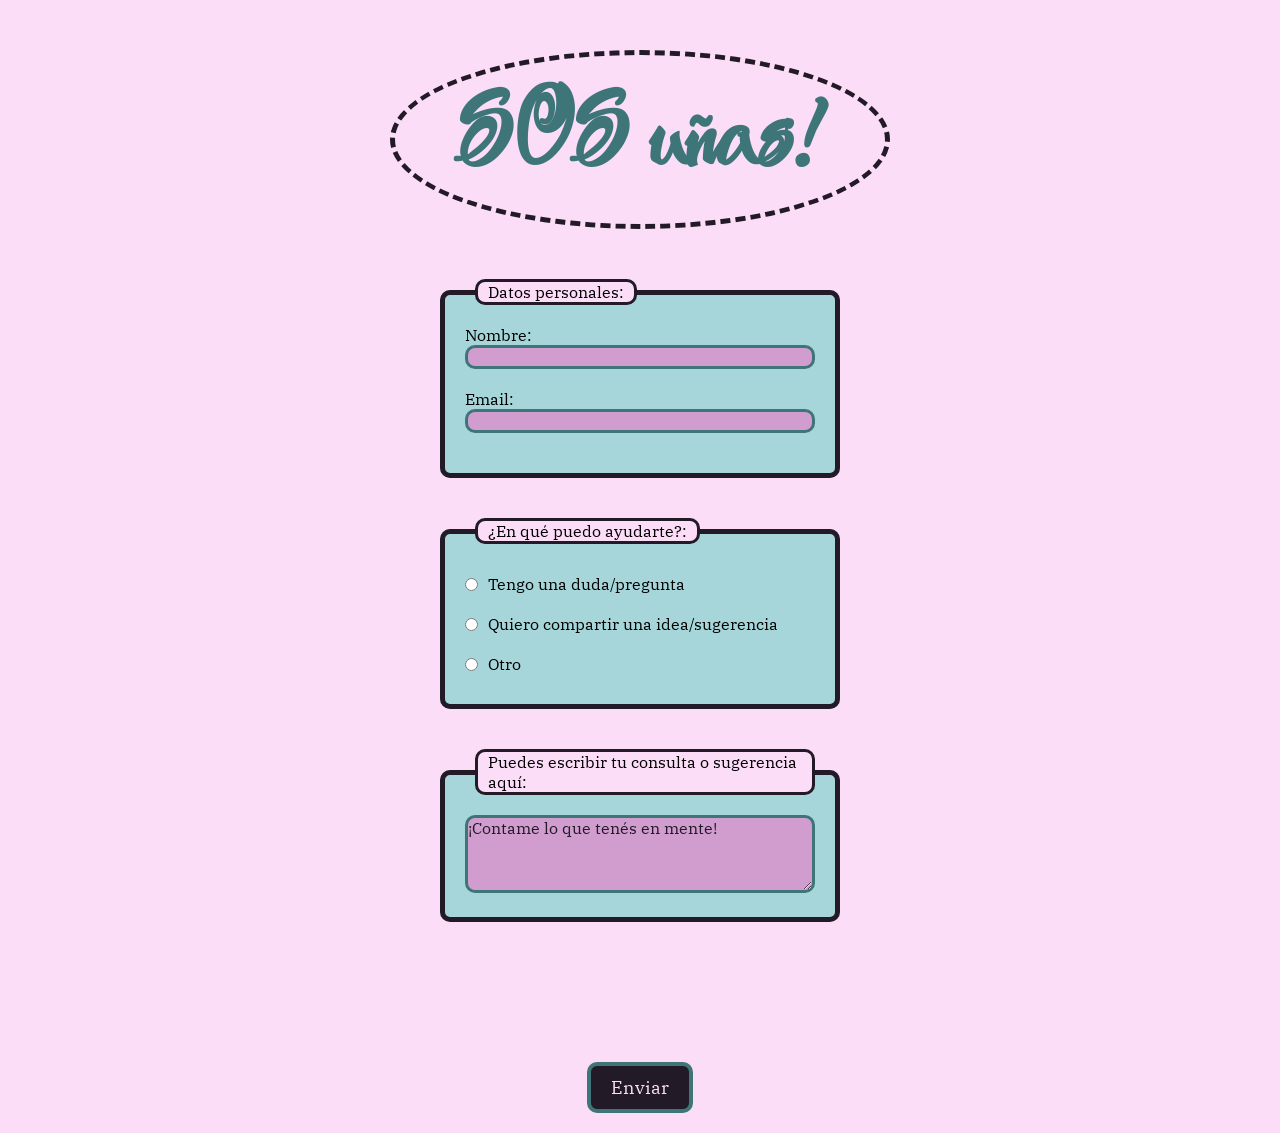
<file: formulario.html>
<!DOCTYPE html>
<html lang="en">
<head>
    <meta charset="UTF-8">
    <meta name="viewport" content="width=device-width, initial-scale=1.0">
    <title>SOS uñas</title>
    <!-- Vinculación con arch js:-->
    <script src="form.js" defer></script>
    <link rel="shortcut icon" href="Imagenes/icono/preguntas.svg" type="image/svg" >

    <link rel="stylesheet" href="style.css">

     <link rel="preconnect" href="https://fonts.googleapis.com">
<link rel="preconnect" href="https://fonts.gstatic.com" crossorigin>
<link href="https://fonts.googleapis.com/css2?family=Festive&display=swap" rel="stylesheet">

<link rel="preconnect" href="https://fonts.googleapis.com">
<link rel="preconnect" href="https://fonts.gstatic.com" crossorigin>
<link href="https://fonts.googleapis.com/css2?family=IBM+Plex+Serif:ital,wght@0,100;0,200;0,300;0,400;0,500;0,600;0,700;1,100;1,200;1,300;1,400;1,500;1,600;1,700&display=swap" rel="stylesheet">
    

</head>
<body>
    <h1>SOS uñas!</h1>
    <form action="" id="form">
        <fieldset>
        <legend>Datos personales:</legend>
        <label for="nombre">Nombre:</label>
        <input type="text" id="nomb" name="nombre"><br><br>
        <label for="email">Email:</label>
        <input type="email" id="email" name="email"><br><br>
        </fieldset>
        <br><br>

       <fieldset>
        <legend>¿En qué puedo ayudarte?:</legend>

        <div class="opciones">
        <input type="radio" id="duda" name="consulta" value="duda">
        <label for="duda">Tengo una duda/pregunta</label><br>
        </div>

        <div class="opciones">
        <input type="radio" id="idea" name="consulta" value="idea">
        <label for="idea">Quiero compartir una idea/sugerencia</label><br>
        </div>

        <div class="opciones">
        <input type="radio" id="otro" name="consulta" value="otro">
        <label for="otro">Otro</label><br>
        </div>

        </fieldset>
        <br><br>

        <fieldset>
            <legend>Puedes escribir tu consulta o sugerencia aquí:</legend>
            <textarea name="mensaje" id="comentario" rows="4" cols="50" placeholder="¡Contame lo que tenés en mente!"></textarea>

        </fieldset>
        <br><br>

        <!--Para mostrar las advertencias de la validación del formulario:-->
        <p class="advertencia" id="advertencia"></p>
        <br>

        <button class="btn-enviar" type="submit">Enviar</button>
        
        
         
   
    </form>
     
</body>
</html>
</file>
<file: style.css>
:root{
    --color-primario: rgb(252, 221, 247);
    --color-secundario: rgb(209, 157, 207);
    --color-contraste1: rgb(131, 49, 120);
    --color-contraste2: rgb(35, 26, 39);
    --color-contraste3:  rgb(62, 117, 121);
    /*Colores para que article de recordatorios se diferencie al resto de la pág y resalte:*/
    --color-article: rgb(140, 103, 156);
    --color-article2: rgb(166, 214, 218);
    }

* { /*Para eliminar margenes del navegador*/
    margin: 0;
    padding: 0;
    box-sizing: border-box;
}

body {
    background-color: var(--color-primario);
    font-family: "IBM Plex Serif", serif;
        margin: 0;
        padding: 0;
        display: flex;
        flex-direction: column;
        min-height: 100vh;
    }

/* ENCABEZADO: */
header {
    background-image: url('Imagenes/fondo_header.jpg');
    background-color: var(--color-contraste1);
    background-position: 40% 45%;
    background-size: cover;
    background-repeat: no-repeat;
    display: flex;
    justify-content: space-between;
    align-items: center;       
    height: 399px;    
    width: 100%;         
    margin: 0; 
    gap: 20px;          
}


/* Ocultar elementos del menú hamburguesa: */
.menu-ham {
    display: none;
}

.label-ham {
    display: none;
}

/* Estilos para enlaces del menú:*/
.nav-inicio {
    display: flex;
    text-align: center;
    margin: 0 auto;
    padding: 15px 0;
    color: bold var(--color-terciario);
    gap: 25px;
}

.nav-inicio ul {
    display: flex;
    list-style: none;
    gap: 50px;
    }

.nav-inicio ol {
     color: var(--color-contraste2);
     font-weight: bold;
    
}


.nav-inicio a {
    text-decoration: none;
    color: var(--color-contraste2);
    font-weight: bold;
    font-size: 18px;
    transition: color 0.3s ease;
}

.nav-inicio a:hover {
    cursor: pointer;
    color: var(--color-contraste3);
    transition: ease;
}


/*Estilización del título principal:*/
h1 { 
    font-family: 'Festive', cursive;
    color: var(--color-contraste3);
    font-size: 100px;
    text-align: center;
    width: 500px;
    display: flex;    
    justify-content: center;
    margin: 50px auto;
    border-radius: 50%;
    border-color: var(--color-contraste2);
    border-style: dashed;
    border-width: 5px;
}

.principal {
    display: flex;
    text-align: center;
    margin-top: 2px;
    margin-bottom: 50px;
    padding: 0;
    height: 500px;
}

.principal img{
    width: 100%;
    height: 100%;
    object-fit: cover;
}


/* SECCIÓN DE CONTENIDO: */

/* Grid para la sección de tutorial:*/
.tutorial {
    display: flex;
   flex-direction: column;
    gap: 10px;
    margin-left: 10px;
    margin-right: 10px;
    
}

.tuto-info{
    background-color: var(--color-secundario);
    display: grid;
    grid-template-columns: 1fr 1fr;
    gap: 20px;
    border: 10px  solid var(--color-contraste2);
    padding: 20px;


}

.tuto-info ul {
    padding-left: 20px;
}

.tuto-img {
    background-color: var(--color-contraste2);
    width: 100%;
    height: 500px;
    align-items: center;
    object-fit: cover;
    position: relative;
    overflow: hidden;
    box-shadow: 10px 4px 5px 4px rgba(0, 0, 0, 0.2);
   
}
 .tuto-img img {
    width: 100%;
    height: 100%;
    object-fit: cover;
}

/* Efecto hover para las imágenes del tutorial, a modo de hacer que sea un poco interactivo: */
.tuto-img:hover {
    cursor: pointer;
    transform: scale(1.05);
    transition:ease;
}

/*Estilo article de recordatorio:*/
.recordar {
    background-color: var(--color-article);
    color: var(--color-primario);
    display: flex;
    flex-direction: column;
    align-items: center;
    text-align: center;
    border: 10px  solid var(--color-article2);
    border-radius: 60px;
    margin-left: 100px;
    margin-right: 100px;
    position: relative;
    overflow: hidden;
    height: 600px;
}

.recordar img {
    width: 100%;
    height: 100%;
    object-fit: cover;
}

/*Diseño fragmento de video:*/
.video {
    align-items: center;
    text-align: center;
    height: 800px;
}

/*Apartado de tips/consejos:*/
.tips {
    background-color: var(--color-secundario);
    border-radius: 20px;
    display: flex;
    margin-left: 30px;
    margin-right: 30px;
    padding: 20px;
    margin-top: 40px;
}

.tips h2 {
    color: var(--color-contraste1);
}

.tips-lista a {
    text-decoration: none;
    color: var(--color-contraste2);
}

.tips-lista a:hover {
    cursor: pointer;
    color: var(--color-contraste3);
}

/*Área de guía de metodos de decoración:*/
.guia {
    background-color: var(--color-contraste1);
    color: var(--color-primario);
    text-align: center;
    align-items: center;
    border-radius: 20px;
    margin-left: 30px;
    margin-right: 30px;
    padding: 20px;
    margin-top: 40px;

}

/*Estilización de la tabla:*/
.tabla {
    border: 8px solid var(--color-contraste2);
    padding: 10px;
    border-collapse: collapse;
    }

.tabla th {
    background-color: var(--color-secundario);
    color: var(--color-contraste2);
}

.tabla th, td {
    border-bottom: 4px solid var(--color-contraste2);
    border-top: 4px  solid var(--color-contraste2);
    border-left: 4px solid var(--color-contraste2);
    border-right: 4px solid var(--color-contraste2);
    
}


/* Estilo sección de contacto:*/
.contacto {
    background-color: var(--color-primario);
    display: flex;
    flex-direction: column;
    align-items: center;
    text-align: center;
    padding: 20px;
    border: 8px  dashed var(--color-contraste3);
    border-radius: 50px;
    margin-left: 100px;
    margin-right: 100px;
    height: 400px;
   
}
.btn-contac {
    padding: 12px 24px;
    background-color: var(--color-primario);
    transition: all 0.3s ease;
    display: inline-block;
    margin-top: 20px;

}

.btn-contac:hover {
    cursor: pointer;
    transform: scale(1.05);
   
}


/* PIE DE PÁGINA: */
footer {
    background-color: var(--color-contraste1);
    color: var(--color-primario);
    display: flex;
    gap: 50px;
    padding: 20px;
    width: 100%;
     
}

/*Botón para vover al inicio:*/
.btn-inicio:hover {
    cursor: pointer;
    transform: scale(1.05);
    transition:ease;
     
}

/* Estilos para los enlaces en el pie de página:*/
.redes {
    list-style: none;
}

.enlace-redes {
    text-decoration: none;
    font-size: 16px;
    font-weight: bold;
    color: var(--color-primario);
}

.enlace-redes:hover {
    color: var(--color-contraste3);
    transform: scale(1.1);
    transition: ease;
}


/*MEDIA QUERIES:*/

/*Para tablets (VERTICAL):*/


 @media screen and (max-width: 886px) {
    html, body {
    overflow-x: hidden;
    width: 100%;
    
}
  
body {
    font-size: 12px; 

}

header, footer {
    width: 100%;
    margin-left: 0px;
    margin-right: 0px;
}

  header {
    font-size: 5px;
    background-position: 40% 45%; 
    background-size: cover;
    background-repeat: no-repeat;
    display: flex;
    justify-content: space-between;
    align-items: center;
    position: relative;
    margin: 0;
  }

  /*MENÚ HAMBURGUESA:*/
  
/*Icono menú hamburguesa:*/
  .label-ham {
    display:flex;
    flex-direction: column;
    justify-content: space-between;
    gap: 4px;
    width: 90px;
    height: 10px;
    cursor: pointer;
    position: relative;
  
  }

  .label-ham span {
    display: block;
    background-color: var(--color-contraste2);
    height: 4px;
    position: absolute;
    width: 20px;
    
  }
 
  /*Posiciones de las lineas del icono:*/
.label-ham span:nth-child(1) { top: 3px; }     /* Línea de arriba */
.label-ham span:nth-child(2) { top: 11px; }    /* Línea del medio */
.label-ham span:nth-child(3) { top: 19px; }   /* Línea de abajo */
 

/*Lista desplegable del menú:*/
  .nav-inicio {
    display: none;
    flex-direction: column;
    box-shadow: 0px 0px 0px 0px  1000px rgba(0, 0, 0, 0.2);
    position: absolute;
    top: 20px;
    left: 0;
  }

  .nav-inicio ul {
    flex-direction: column;
    gap: 10px;
    margin-top: 50px;
    background-color: var(--color-contraste1);
    transition: all 0.3s ease;
    margin-left: 3px;
    margin-right: 0px;
    padding: 20px;
  }

  .nav-inicio a:hover {
    background-color: var(--color-primario);
    transition: ease;
  }

  /*Cuando se toca el icono (checkbox marcado) aparece la lista desplegable:*/
  .menu-ham:checked ~ .nav-inicio {
    display: block;
  }    

  h1 {
    font-size: 50px;
    border-width: 5px;
    margin-left: 0;
    text-align: center;
    }

    
   footer, header, .principal, .tuto-info, .guia, .recordar, .video, iframe, .contacto {
    width: 100%;
    max-width: 100%;
      margin: 0 0;
   
   }

   .video {
    height: 400px;
   margin-bottom: 10px;
   }

   .principal {
    display: flex;
    flex-direction: column;
    justify-content: center;
    align-items: center;
    width: 100%;
    overflow: hidden;
   }

     .principal img {
    max-width: 100%;
    height: auto;
    display: block;}
}

/*Para tablets (HORIZONTAL):*/
@media screen and (max-width: 1180px) {
    
     body {
    font-size: 20px;
    width: 100%;          
    min-height: 100vh;
    display: flex;
    flex-direction: column;
    }
   
.principal, .tuto-info, .guia, .recordar, .video, .contacto {
     margin: 0 auto;
    width: 90%;
    max-width: 1200px;
    
}

.principal img {
    width: 100%;
    height: 400px;
    object-fit: cover;
    margin: 0;
   }

  /* Menú hamb*/
  .label-ham {
    display:flex;
    flex-direction: column;
    justify-content: space-between;
    gap: 4px;
    width: 90px;
    height: 10px;
    cursor: pointer;
  
  }

  .label-ham span {
    display: block;
    background-color: var(--color-contraste2);
    height: 4px;
    position: absolute;
    width: 20px;
    
  }
 
 
.label-ham span:nth-child(1) { top: 4px; }     
.label-ham span:nth-child(2) { top: 13px; }    
.label-ham span:nth-child(3) { top: 20px; }   
 
 .nav-inicio {
    display: none;
    flex-direction: column;
    box-shadow: 0px 0px 0px 0px  1000px rgba(0, 0, 0, 0.2);
  }

  .nav-inicio ul {
    flex-direction: column;
    gap: 10px;
    margin-top: 80px;
    background-color: var(--color-contraste1);
    transition: all 0.3s ease;
    margin-left: 3px;
    margin-right: 0px;
    padding: 30px;
  }

  .nav-inicio a:hover {
    background-color: var(--color-primario);
    transition: ease;
  }

  .menu-ham:checked ~ .nav-inicio {
    display: block;
  }    

  
  }

  /*Celulares pequeños:*/
  @media screen and (max-width: 480px) {
    body {
        font-size: 11px;
        width: 100%;
        margin: 0;
        padding: 0;
        overflow-x: hidden;
    }

    header {
        width: 100%;
        font-size: 5px;
        background-size: cover;
        background-repeat: no-repeat;
        display: flex;
        justify-content: space-between;
        align-items: center;
        position: relative;
        margin-left: 0px;
        margin-right: 0px;
    }

    .recordar {
        text-align: center;
        width: 100%;
    }

    iframe {
        width: 100%;
        height: 250px;
    }

    .video {
        width: 100%;
        margin-bottom: 100px;
    }

     h1 {
        width: 199px;
        margin: 0 auto;
     }

     .tips {
        flex-direction: column;
        align-items: center;
     }

     .guia {
         width: 100%;
     }

     .guia table {
        width: 100%;
        border-collapse: collapse;
     }

     .nav-inicio ul {
        margin-top: 150px;
     }

     footer {
        width: 100%;
        margin-left: 0px;
        margin-right: 0px;
        gap: 50px;
     }

}

/*Celulares pequeños (HORIZONTAL):*/
@media screen and (min-width: 481px) and (max-width: 768px) {
    body {
        font-size: 11px;
    }
    header {
        width: 100%;
        font-size: 5px;
        background-size: cover;
        background-repeat: no-repeat;
        display: flex;
        justify-content: space-between;
        align-items: center;
        position: relative;
        margin: 0;
    }

    iframe {
        width: 100%;
        height: 250px;
    }

    .video {
        width: 100%;
        margin-bottom: 100px;
    }

     h1 {
        width: 100%;
        margin: 0 auto;
     }

     .tips {
        flex-direction: column;
        align-items: center;
     }

     .guia {
        flex-direction: column;
        align-items: center;
        width: 100%;
     }

     .nav-inicio ul {
        margin-top: 150px;
     }

     .principal h2{
        font-size: 10px;
        margin-left: 0px;
        margin-right: 400px;
     }

     .img-principal {
        width: 100%;
        object-fit: cover;
        margin: 0;
     }

    }

        /*Celulares grandes:*/
        @media screen and (min-width: 481px) and (max-width: 768px) {
            body {
                font-size: 11px;
            }
            header {
                width: 100%;
                font-size: 5px;
                background-size: cover;
                background-repeat: no-repeat;
                display: flex;
                justify-content: space-between;
                align-items: center;
                position: relative;
                margin: 0;
            }

            iframe {
              height: 200px;
            }

             h1 {
                font-size: 30px;
                border-width: 3px;
                width: 150px;
                height: 80px;
             }

             .tips {
                flex-direction: column;
                align-items: center;
             }

             .guia {
                flex-direction: column;
                align-items: center;
                width: 500px;
             }

             .nav-inicio ul {
                margin-top: 150px;
             }

             .principal h2{
                font-size: 10px;
                margin-left: 0px;
                margin-right: 400px;
             }

             .img-principal {
                width: 100%;
                height: 300px;
                object-fit: cover;
                margin: 0;
             }

            }

            /*Celulares grandes (HORIZONTAL):*/
            @media screen and (min-width: 769px) and (max-width: 1024px) {
                body {
                    font-size: 15px;
                }

                header {
                    width: 100%;
                    background-size: cover;
                    background-repeat: no-repeat;
                    display: flex;
                    justify-content: space-between;
                    align-items: center;
                    position: relative;
                    margin: 0;
                }

                iframe {
                  width: 100%;
                }

                 h1 {
                    font-size: 30px;
                    width: 150px;
                    height: 80px;
                 }

                 .tips {
                    width: 100%;
                    flex-direction: column;
                 }

                 .guia {
                     width: 80%;
                     margin: 0 auto;
                 }

                 .nav-inicio ul {
                    margin-top: 150px;
                    margin-left: 0;
                 }

                 .principal h2{
                    font-size: 10px;
                    margin-left: 0px;
                    margin-right: 400px;
                 }
                 
                 .principal {
                    display: flex;
                    flex-direction: column;
                    justify-content: center;
                    align-items: center;
                    width: 100%;
                    overflow: hidden;
                 }

                 .img-principal {
                    width: 100%;
                    object-fit: cover;
                    margin: 0;
                 }

                }

/*Estilos para el formulario de contacto:*/
fieldset {
    border: 5px solid var(--color-contraste2);
    border-radius: 10px;
    padding: 20px;
    width: 100%;
    max-width: 400px;
    background-color: var(--color-article2);
    margin: 0 auto;
}


input:not([type="radio"]), textarea {
    width: 100%;
    font-family: "IBM Plex Serif", serif;
    border: 3px solid var(--color-contraste3);
    border-radius: 10px;
    background-color: var(--color-secundario);
    color: var(--color-contraste2);
   }

   textarea::placeholder {
    color: var(--color-contraste2);
    font-size: 16px;
    
   }

   legend {
    padding: 0 10px;
    margin-left: 10px;
    background-color: var(--color-primario);
    border-radius: 10px;
    border: 3px solid var(--color-contraste2);
    }

    .opciones {
    display: flex;
    align-items: center;
    gap: 10px;
    padding: 10px 0;
    }
    
    .opciones label {
        display: inline;
    }
    .opciones input[type="radio"] {
        accent-color: var(--color-contraste1);
    }

   .btn-enviar {
    display: block;

    font-family: "IBM Plex Serif", serif;
    border: 4px solid var(--color-contraste3);
    border-radius: 10px;
    background-color: var(--color-contraste2);
    color: var(--color-primario);
    font-size: 18px;
    padding: 10px 20px;
    margin: 20px auto;
    cursor: pointer;
    transition: background-color 0.3s ease, color 0.3s ease, border 0.3s ease;
}

   .btn-enviar:hover {
    background-color:var(--color-article2);
    color: var(--color-contraste2);
    border: 4px solid var(--color-contraste2);
    cursor: pointer;
    transition: background-color 0.3s ease, color 0.3s ease, border 0.3s ease;
   }

   #list {
    display: none;
   }

   .advertencia {
    text-align: center;
    margin: 15px 0 20px 0;
    font-weight: bold;
    min-height: 25px;
    display: block;
    font-size: 20px;
}

#carrusel {
    position: relative;
    max-width: 800px;
    margin: 20px auto;
    overflow: hidden;
}

#contenedor {
    position: relative;
}

#imagenes {
    display: flex;
    transition: transform 0.5s ease;
    width: 100%;
}

#imagenes img {
   height: 500px;
   min-width: 100%;
   object-fit: cover;
}

#prev, #next {
    position: absolute;
    font-size: 30px;

}

#prev {left: 15px;}
#next {right: 15px;}

.tendencias {
    text-align: center;
    margin: 0px auto;
}
</file>
